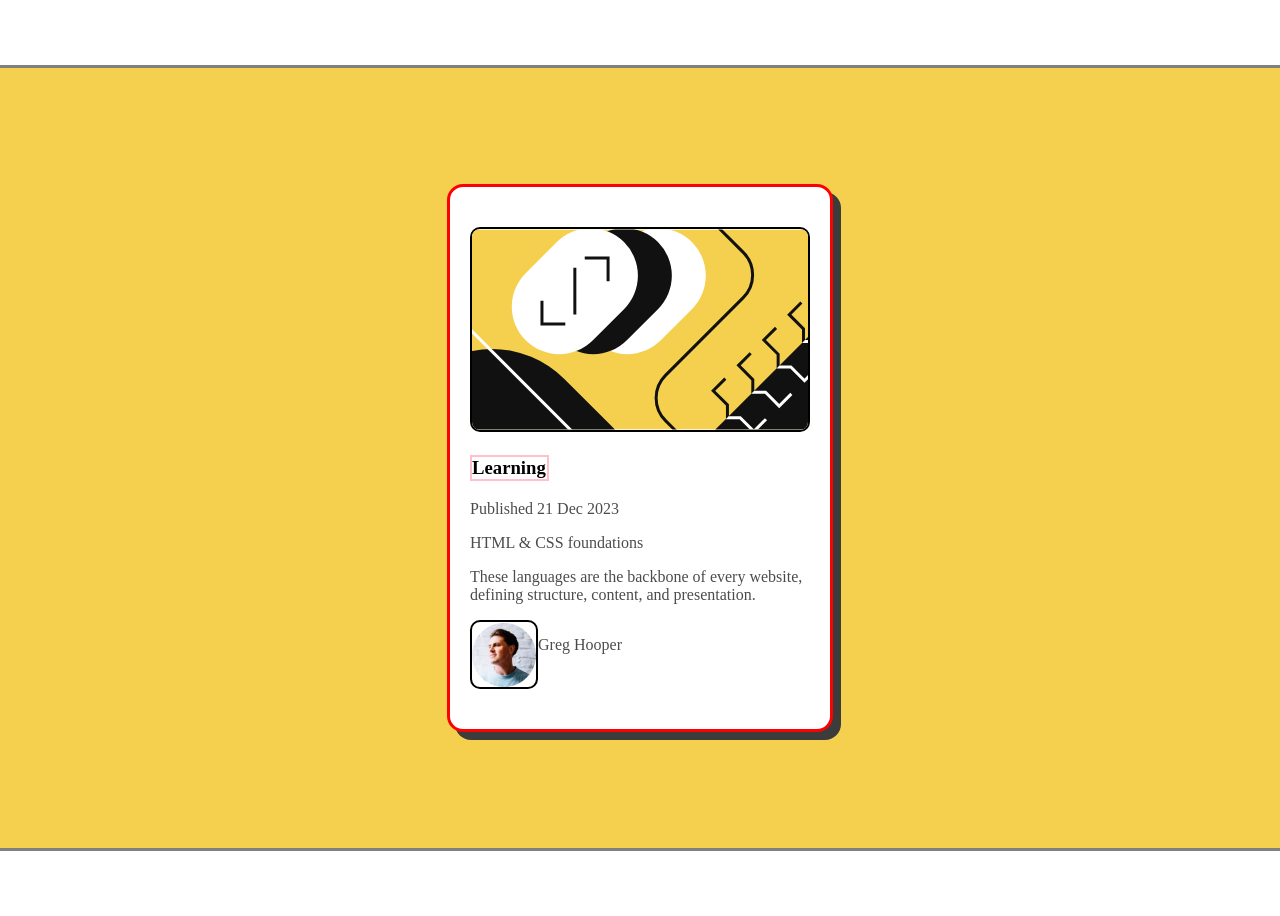
<file: index.html>
<!DOCTYPE html>
<html lang="en">
  <head>
    <meta charset="UTF-8" />
    <meta name="viewport" content="width=device-width, initial-scale=1.0" />
    <link rel="stylesheet" href="styles.css">
    <!-- displays site properly based on user's device -->
    <link
      rel="icon"
      type="image/png"
      sizes="32x32"
      href="./assets/images/favicon-32x32.png"
    /> 
    <!-- <script src="https://cdn.jsdelivr.net/npm/@tailwindcss/browser@4"></script>
    <title>Frontend Mentor | Blog preview card</title> -->
    <!-- <style>
      @font-face {
        font-family: Figtree;
        src: url(./fonts/static/Figtree-Medium.ttf);
      }

      @font-face {
        font-family: Figtree;
        src: url(./fonts/static/Figtree-ExtraBold.ttf);
        font-weight: bold;
      }
    </style> -->
  </head>


      <body>
        

      <main>
      <!-- The card starts at this div below -->

    <div class="card">

      <div>
       <div >
        <img
          src="./assets/images/illustration-article.svg"
          class="hero-pic"
          alt="geometric imagesin black and white with gold background"
        />
     

      
        <!-- <content -->
          <!-- class="gap-y-[12px] w-[336px] h-[194px] flex flex-col max-sm:w-[279px] max-sm:h-[173px]"
        > -->
          
            <!-- class="w-[82px] h-[29px] flex justify-center rounded-[4px] py-[4px] bg-[#F4D04E] font-[Figtree] font-bold text-[14px] leading-[150%] tracking-[0px] m-[0px] max-sm:w-[73px] max-sm:h-[26px] max-sm:text-[12px]" -->
         <div class="content">
           <h3>Learning</h3> 
        



          <p>
            Published 21 Dec 2023
          </p>

<div>
          <p
            class="title"
          >
            HTML & CSS foundations
          </p>
          </div>

          <div>

          <p
            class="description"
          >
            These languages are the backbone of every website, defining
            structure, content, and presentation.
          </p>
        <!-- </content> -->
        </div>

        <footer>

  <!-- This is the author section -->
                   
      
        <div class="author-pic"">
          <img
            src="./assets/images/image-avatar.webp"
            class="w-[32px] mr-[12px]"
            alt="author photo"
          />

           <p class="author">Greg Hooper</p>

          
         
        </div>
          </div>
          </footer>

        <!-- end of author div -->
      </div>
      <!-- end of card div -->

      <!-- <div class="card-footer"><di>     -->
      </div>
      </div>
    </main>
  </body>
</html>


<!-- w-[129px] h-[32px] flex flex-row items-center -->
</file>
<file: styles.css>
body {
     min-height: 100vh;
    display: flex;
    justify-content: center;
    align-items: center;
   /* background-color: #F4D04E;  */
}

main {
    min-height: 80vh;
    min-width: 160vh;
    display: flex;
    justify-content: center;
    align-items: center;
    border: 3px solid rgb(128, 128, 128);
   background-color: #F4D04E;
    padding: 30px;
}



/* .container {
     margin: auto;
     padding: 60px;
} */

img {
    border: 2px solid black;
    border-radius: 10px;
 
}

.card {
    background-color: hsl(0, 0%, 100%) ;
    border: pink 2px solid;
     border: 3px solid red;
    display: grid;
    justify-content: center;
    flex-direction: column;
    align-items: center;     
    width: 300px;
    background-color: hsl(0, 0%, 100%);
    border-radius: 16px;
    padding: 40px;
    box-shadow: 8px 8px 0px 0px rgb(60, 60, 60);
}
    

h3 {
border: 2px solid pink;
max-width: 75px;
padding: auto;
height: auto;
width: auto;
}

p {
    font-size: 16px;
    opacity: 70%;
}


footer {
    display: flex;
}

.author-pic { 
    display: flex;  
}


@media (max-width: 640px) {
  .card {
    width: 327px;
    height: 501px;
  }
}



/* body {
     min-height: 100vh;
    display: flex;
    justify-content: center;
    align-items: center;
    background-color: hsl(0, 0%, 100%);
    border: lime
    
}


main {
    min-height: 80vh;
    min-width: 160vh;
    display: flex;
    justify-content: center;
    align-items: center;
    border: 3px solid black;
    background-color: hsl(212, 45%, 89%);  
    padding: 30px;
}

.card , img {
    border: 3px solid red;
    display: flex;
    justify-content: center;
    flex-direction: column;
    align-items: center;     
    width: 300px;
    background-color: hsl(0, 0%, 100%);
    border-radius: 16px;
    padding: 16px;
   
}

p {
    font-size: 15px;
    text-align: center;
}

h2 {
    text-align: center;
} */
</file>
